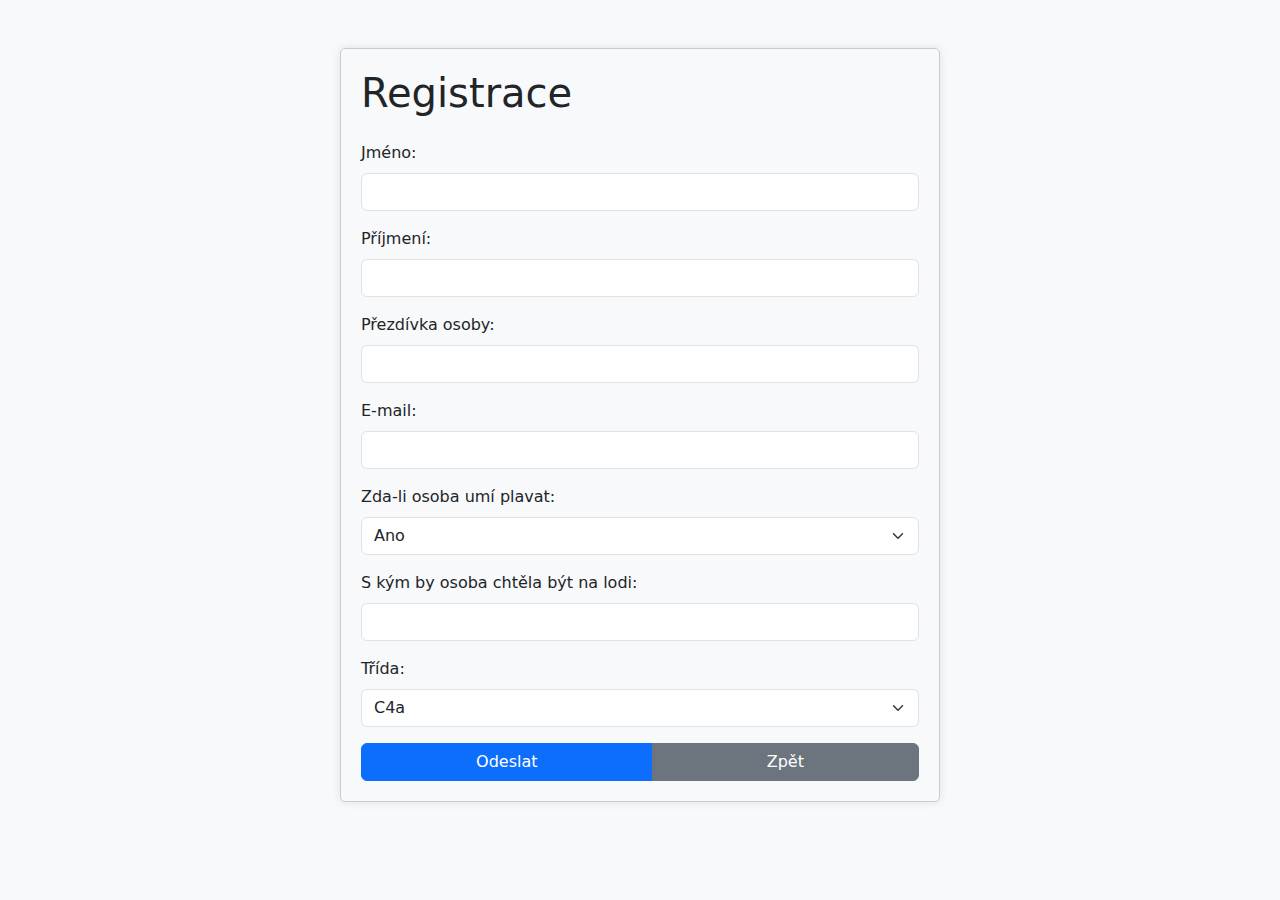
<file: templates/registration.html>
<!DOCTYPE html>
<html>
<head>
    <title>Registrace</title>
    <script src="https://code.jquery.com/jquery-3.6.0.min.js"></script>
    <link rel="stylesheet" href="https://cdn.jsdelivr.net/npm/bootstrap@5.3.0/dist/css/bootstrap.min.css">
    <link rel="stylesheet" href="../static/css/registration.css">
    <script src="../static/js/registration.js">

    </script>
</head>
<body>
<div class="container mt-5">
    <h1 class="mb-4">Registrace</h1>
    <form id="registration-form" method="post" action="/registrace">
        <div class="mb-3">
            <label for="name" class="form-label">Jméno:</label>
            <input type="text" id="name" name="name" class="form-control" required>
            <span id="name-warning" class="text-danger"></span>
        </div>

        <div class="mb-3">
            <label for="last_name" class="form-label">Příjmení:</label>
            <input type="text" id="last_name" name "last_name" class="form-control" required>
            <span id="last-name-warning" class="text-danger"></span>
        </div>

        <div class="mb-3">
            <label for="nick" class="form-label">Přezdívka osoby:</label>
            <input type="text" id="nick" name="nick" class="form-control" required pattern="[A-Za-z0-9]{2,20}">
            <span id="nickname-warning" class="text-danger"></span>
        </div>

        <div class="mb-3">
            <label for="email" class="form-label">E-mail:</label>
            <input type="email" id="email" name="email" class="form-control">
            <span id="email-warning" class="text-danger"></span>
        </div>

        <div class="mb-3">
            <label for="je_plavec" class="form-label">Zda-li osoba umí plavat:</label>
            <select id="je_plavec" name="je_plavec" class="form-select" required>
                <option value="1">Ano</option>
                <option value="0">Ne</option>
            </select>
            <span id="swimmer-warning" class="text-danger"></span>
        </div>

        <div class="mb-3">
            <label for="kanoe_kamarad" class="form-label">S kým by osoba chtěla být na lodi:</label>
            <input type="text" id="kanoe_kamarad" name="kanoe_kamarad" class="form-control" pattern="[A-Za-z0-9]{2,20}">
            <span id="kanoe-warning" class="text-danger"></span>
        </div>

        <div class="mb-3">
            <label for="class" class="form-label">Třída:</label>
            <select id="class" name="class" class="form-select">
                <option value="C4a">C4a</option>
                <option value="C4c">C4c</option>
                <option value="C4b">C4b</option>
                <option value="A4">A4</option>
                <option value="E4">E4</option>
            </select>
        </div>

        <div class="btn-group">
            <button type="submit" class="btn btn-primary">Odeslat</button>
            <button class="btn btn-secondary" onclick="goBack()">Zpět</button>
        </div>
    </form>
</div>
</body>
</html>
</file>
<file: static/css/registration.css>
.container {
            max-width: 600px;
            margin: 0 auto;
            padding: 20px;
            border: 1px solid #ccc;
            border-radius: 5px;
            box-shadow: 0 0 10px rgba(0, 0, 0, 0.1);
        }

        .btn-group {
            display: flex;
            justify-content: space-between;
        }

        body {
            background-color: #f8f9fa;
        }
</file>
